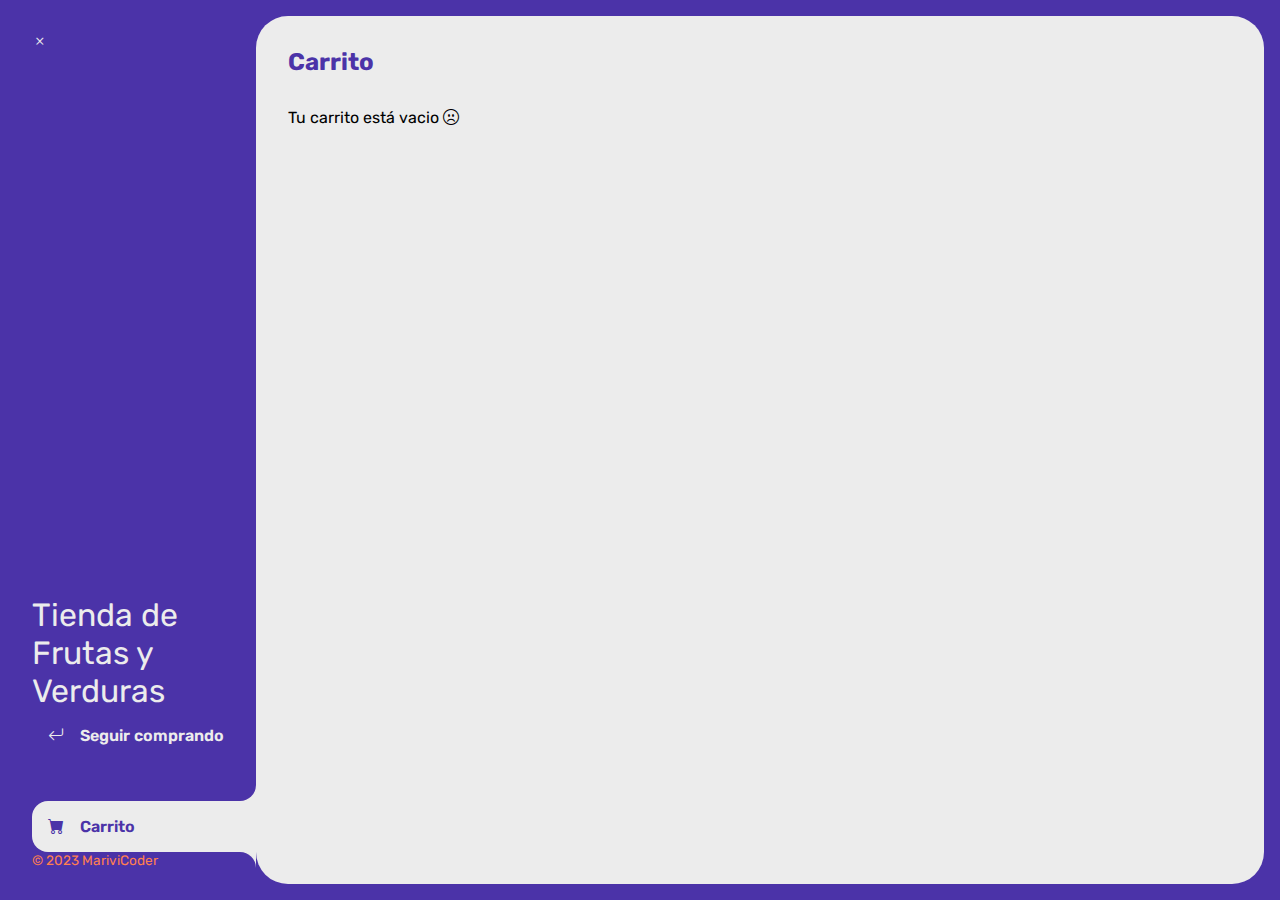
<file: webCarritoCompras-main/carrito.html>
<!DOCTYPE html>
<html lang="es">

<head>
    <meta charset="UTF-8">
    <meta http-equiv="X-UA-Compatible" content="IE=edge">
    <meta name="viewport" content="width=device-width, initial-scale=1.0">
    <title>Tienda De Frutas y Verduras</title>
    <link rel="stylesheet" href="https://cdn.jsdelivr.net/npm/bootstrap-icons@1.10.3/font/bootstrap-icons.css">
    <link rel="stylesheet" href="./styles.css">
    <link>
</head>

<body>
    <div class="wrapper">
        <header class="header-mobile">
            <h1 class="logo"> Tienda de Frutas y Verduras </h1>
            <button class="open-menu" id="open-menu"></button>
            <i class="bi bi-list"></i>
     </header>

        <aside class="aside-visible">
            <button class="close-menu" id="close-menu"></button>
            <i class="bi bi-x"></i>
            <header>
                <h1 class="logo">Tienda de Frutas y Verduras</h1>
                <nav>
                    <ul>

                        <li><a class="boton-menu boton-volver" href="./index.html">
                                <i class="bi bi-arrow-return-left"></i> Seguir comprando </a>
                        </li>

                        <li><a class="boton-menu boton-carrito active" href="./carrito.html">
                                <i class="bi bi-cart-fill"></i> Carrito <span class="numero"> </span></a>
                        </li>
                    </ul>
                </nav>
                <footer>
                    <p class="texto-footer">© 2023 MariviCoder</p>
                </footer>
            </header>
        </aside>
        <main>
            <h2 class="titulo-principal"> Carrito </h2>
            <p id="carrito-vacio" class="carrito-vacio"> Tu carrito está vacio <i class="bi bi-emoji-frown"></i> </p>
            <div id="carrito-productos" class="carrito-productos disabled"></div>

            
   <!--  </div>
    </div> -->

    <div id="carrito-acciones" class="carrito-acciones">
        <div class="carrito-acciones-izquierda">
            <button id="carrito-acciones-vaciar"   class="carrito-acciones-vaciar"> Vaciar carrito</button>
        </div>
        <div class="carrito-acciones-derecha">
            <div class="carrito-acciones-total">
                <p> Total </p>
                <p id="total">$0000</p>
            </div>
            <button id="carrito-acciones-comprar"   class="carrito-acciones-comprar"> Comprar ahora </button>
        </div>
    </div>

    <p id="carrito-comprado" class="carrito-comprado disabled"> Muchas gracias por tu compra.<i
            class="bi bi-emoji-laughing"></i> </p>




    </main>
    </div>
    

    <!-- <script  src="./JS/main.js"></script> -->
    
    <script src="./JS/carrito.js"></script>
    <script  src="./JS/menu.js"></script>
    
</body>

</html>

<!--  <div id="carrito-producto" class="carrito-producto"></div>
            <img class="carrito-producto-imagen"   src="./imagenes/bananas.jpg" alt="">
            <div class="carrito-producto-titulo"></div>
            
            </div> -->

            <!-- <div class="carrito-producto-cantidad">
                <small>  Cantidad </small>
                <p> 1 </p>
            </div>
             
            <div class="carrito-producto-precio">
                <small>  Cantidad </small>
                <p> $500 </p>
            </div>

            <div class="carrito-producto-subtotal">
                <small>  Sub-total </small>
                <p> $500 </p>
            </div>

            <div class="carrito-producto"></div>
            <img class="carrito-producto-imagen" src="./imagenes/duraznos.jpg" alt="">
            <div class="carrito-producto-titulo"></div>
            <small> Titulo </small>
            <h3> Duraznos </h3>
            </div>

            <div class="carrito-producto-cantidad">
                <small>  Cantidad </small>
                <p> 1 </p>
            </div>
             
            <div class="carrito-producto-precio">
                <small>  Cantidad </small>
                <p> $800 </p>
            </div>

            <div class="carrito-producto-subtotal">
                <small>  Sub-total </small>
                <p> $800 </p>
            </div> -->

            <!--  <div class="carrito-producto disabled"></div>
            <img class="carrito-producto-imagen" src="./imagenes/manzana roja.jpg" alt="">
            <div class="carrito-producto-titulo"></div>
            <small> Titulo </small>
            <h3> Manzanas Deliciosas, rojas </h3>
            </div>

            <div class="carrito-producto-cantidad">
                <small>  Cantidad </small>
                <p> 1 </p>
            </div>
             
            <div class="carrito-producto-precio">
                <small>  Cantidad </small>
                <p> $600 </p>
            </div>

            <div class="carrito-producto-subtotal">
                <small>  Sub-total </small>
                <p> $600 </p>
            </div>-->

            <!-- <butoon class="carrito-producto-eliminar"><i class="bi bi-trash-fill"></i>
            </butoon> -->
</file>
<file: webCarritoCompras-main/styles.css>
@import url('https://fonts.googleapis.com/css2?family=Rubik:wght@300;400;500;600;700;800;900&display=swap');

:root {
    --clr-main: #4b33a8;
    --clr-main-light: #785ce9;
    --clr-white: #ececec;
    --clr-gray: #e2e2e2;
    --clr-red: #961818;
}

* {
    margin: 0;
    padding: 0;
    box-sizing: border-box;
    font-family: 'Rubik', sans-serif;
}


h1, h2, h3, h4, h5, h6, p, a, input, textarea {
    margin: 0;
}

ul {
    list-style-type: none;
}

a {
    text-decoration: none;
}

.wrapper{
    display: grid;
    grid-template-columns: 1fr 4fr;
    background-color: var(--clr-main);
}


 aside{
    padding: 2rem;
    padding-right: 0;
    color: var(--clr-white);
    position: sticky;
    top: 0;
    height: 100vh;
    display: flex;
    flex-direction: column;
    justify-content: space-between;
 }

 .logo{
    font-weight: 400;
    font-size: 1.3 rem;
    margin-right: 1rem;
 }

 .menu{
   display: flex;
   flex-direction: column;
   gap: .5rem;
 }

 .boton-menu{
   background-color: transparent;
   border: 0;
   color: var(--clr-white);
   font-size: 1rem;
   cursor: pointer;
   display: flex;
   align-items: center;
   gap: 1rem;
   font-weight: 600;
   padding: 1rem;
   font-size: .85;
   position: relative; 
   width: 100%;
 }

 .boton-menu.active{
   background-color: var(--clr-white);
   color: var(--clr-main);
   border-top-left-radius: 1rem;
   border-bottom-left-radius: 1rem;

 }

 .boton-menu.active::before{
   content:'';
   position: absolute;
   width: 1rem;
   height: 2rem;
   bottom: 100%;
   right: 0;
   background-color: transparent;
   border-bottom-right-radius: 5rem;
   box-shadow: 0 1rem 0 var(--clr-white);
 }

 .boton-menu.active::after{
   content:'';
   position: absolute;
   width: 1rem;
   height: 2rem;
   top: 100%;
   right: 0;
   background-color: transparent;
   border-top-right-radius: 5rem;
   box-shadow: 0 -1rem 0 var(--clr-white);
 }

 .boton-carrito{
   margin-top: 2.5rem;
 }
 
 .numero{
  background-color: var(--clr-white);
  color:var(--clr-main);
  padding: .15 .25rem;
  border-radius: .25rem;
   }

   .boton.carrito.active.numerito{
    background-color: var(--clr-main);
    color: var(--clr-white);
   }

 .bi-hand-index-thumb-fill::before,
 .bi-hand-index-thumb::before{
   transform: rotateZ(90deg);
 }


 .texto-footer{
    color:coral;
    font-size: 0.85rem;
 }
  
 main{
    background-color: var(--clr-white);
    margin: 1rem;
    margin-left: 0;
    border-radius: 2rem;
    padding: 2rem;
   
 }
 .titulo-principal{
    color: var(--clr-main);
    margin-bottom: 2rem;
 }

 .contenedor-productos{
    display: grid;
    grid-template-columns: repeat(4, 1fr);
    gap: 1rem;
 }

 .producto-imagen{
    max-width: 100%;
    border-radius: 1rem;
    aspect-ratio: 1/0.8
 }


 .producto-detalle{
    background-color: var(--clr-main);
    color: var(--clr-white);
    padding: 0.5rem;
    border-radius: 1rem;
    margin-top: -2rem;
    position: relative;
    display: flex;
    flex-direction: column;
    gap: 0.25rem;
 }

 .producto-titulo{
    font-size: 1rem;
 }

 .producto-agregar{
    border: 0;
    background-color: var(--clr-white);
    color:var(--clr-main);
    padding: .4rem;
    text-transform: uppercase;
    border-radius: 2rem;
    cursor:pointer;
    border: 2px solid var(--clr-white);
    transition: background-color .2seg, color .2seg;
 }

 .producto-agregar:hover{
   background-color:darkkhaki;
   color: black;
 }

 /*CARRITO*/

 
  

 .contenedor-carrito{
  display: flex;
  flex-direction: column;
  gap: 1rem;
 }

 .carrito-vacio
 .carrito-comprado{
   color:var(--clr-main);
   display: none;
 }

 .carrito-productos{
   display: flex;
   flex-direction: column;
   gap: 1rem;
 }

.carrito-producto{
display: flex;
justify-content: space-between;
align-items: center;
background-color: var(--clr-gray);
color: var(--clr-main);
padding: .5rem;
padding-right: 1.5rem;
border-radius: 1rem;
gap: 1rem;
}

.carrito-producto-imagen{
width: 4rem;
border-radius: 1rem;
aspect-ratio: 1/0.8;
}

.carrito-producto small{
  font-size: .75rem;
}

.carrito-producto-eliminar{
  border: 0;
  background-color: transparent;
  color: var(--clr-red);
  cursor: pointer;
}

.carrito-acciones{
  display: flex;
  justify-content: space-between;
  margin-top: 4rem;
}


.carrito-acciones-vaciar{
  border: 0;
  background-color: var(--clr-gray);
  padding: 1rem;
  border-radius: 1rem;
  color:var(--clr-main);
  text-transform: uppercase;
  cursor: pointer;
} 

.carrito-acciones-derecha{
  display: flex;
}

.carrito-acciones-total{
  display: flex;
  border: 0;
  background-color: var(--clr-gray);
  padding: 1rem;
  border-radius: 1rem;
  color:var(--clr-main);
  text-transform: uppercase;
  border-top-left-radius: 1rem;
  border-bottom-left-radius: 1rem;
  gap:1rem;
}

.carrito-acciones-comprar{
  border: 0;
  background-color: var(--clr-main);
  padding: 1rem;
  border-radius: 1rem;
  color:var(--clr-white);
  text-transform: uppercase;
  cursor: pointer;
  border-top-right-radius: 1rem;
  border-bottom-right-radius: 1rem;
}

.header-mobile{
  display: none;
}

.close-menu{
  display: none;
}

.disabled{
  display: none;
}

.aside-visible{
  transform: translateX(0);
  opacity: 1;
  visibility: visible;
}


/* MEDIA QUERIE */

@media only screen and (max-width: 850px){

  .contenedor-productos{
   grid-template-columns: 1fr 1fr 1fr;
  }
}

  @media only screen and (max-width: 675px){

    .contenedor-productos{
     grid-template-columns: 1fr 1fr ;
    }
  }
  

  
@media only screen and (max-width: 600px){

  .wrapper{
   min-height: 100vh;
   display: flex;
   flex-direction: column;
    
  }

  aside{
    position:fixed;
    z-index: 9;
    background-color: var(--clr-main);
    left: 0;
    box-shadow: 0 0 0 100vmax rgba(0, 0, 0, .75);
    transform: translateX(-100%);
    opacity: 0;
    visibility: hidden; 
    transition: 0.2s;
  }

  

  .boton-menu.active::before,
  .boton-menu.active::after{
    display: none;
  }

main{
  margin: 1rem;
  margin-top: 0;
  padding: 2rem;
  background-color: var(--clr-white);
}
  .contenedor-productos{
      grid-template-columns: 1fr 1fr;  
      
  }
  .header-mobile{
    padding: 1rem;
    display: flex;
    justify-content: space-between;
    align-items: center;
  }

  
  .logo{
    color: var(--clr-white);
    font-size: 1 rem;
    margin-top: 3rem;
  
  }

  
  
  .header-mobile.logo{
    color: var(--clr-gray);
  }

  .open-menu, .close-menu{
   background-color: transparent;
   color: var(--clr-gray);
   border: 0;
   font-size: 2rem;
   cursor: pointer;
  }

  .close-menu{
    display: block;
    position:absolute;
    top: 1rem;
    right: 1rem;
    
  }

  .carrito-producto{
    gap: 1rem;
    flex-wrap: wrap;
    justify-content: flex-start;
    padding: 0.5 rem;
  }


  .carrito-producto-subtotal{
    display: none;
  }

  .carrito-acciones{
    flex-wrap: wrap;
    row-gap: 1rem;
  }
}

@media only screen and (max-width: 400px){

  .contenedor-productos{
   grid-template-columns: 1fr ;
  }
  }
</file>
